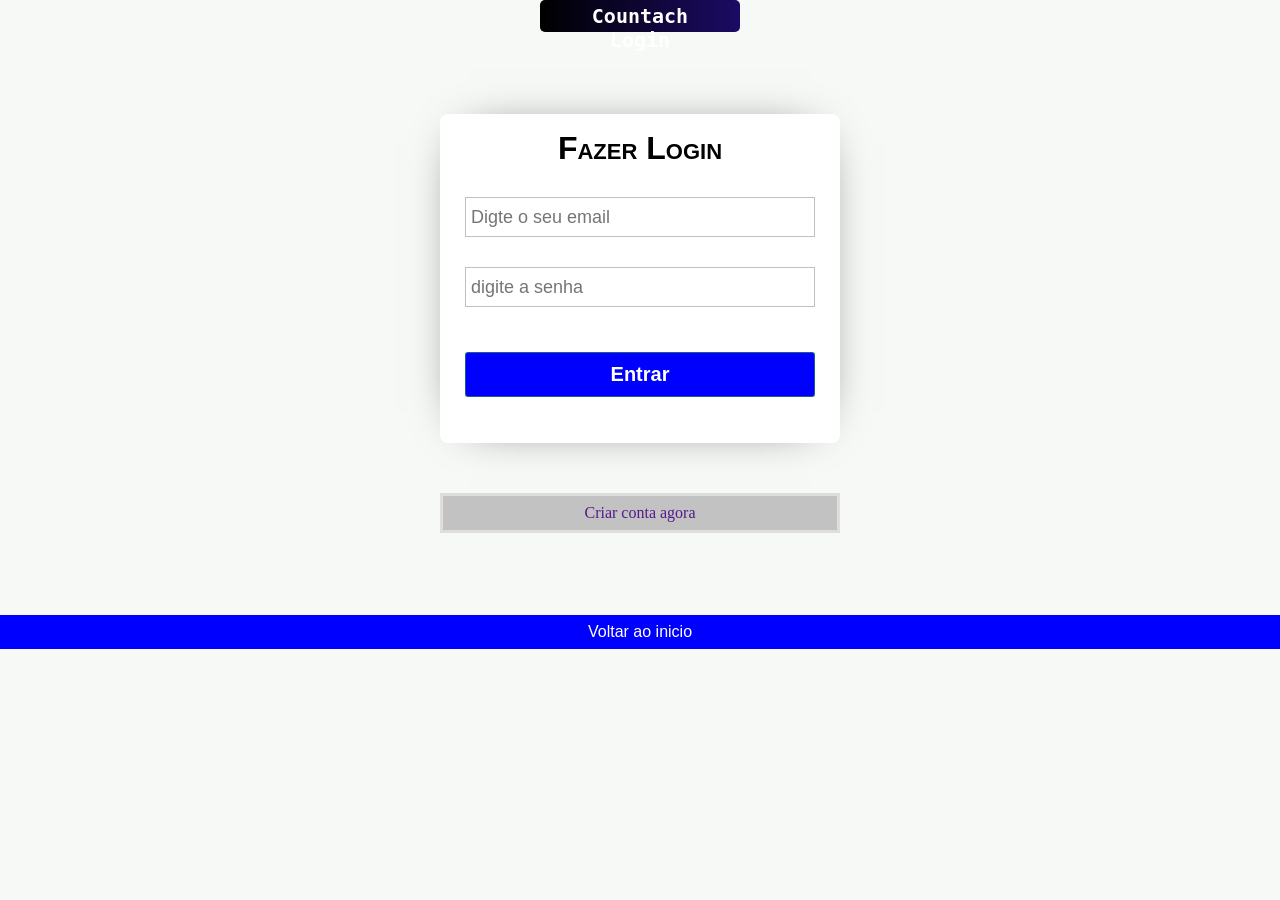
<file: LOGIN/log.html>
<!DOCTYPE html>
<html lang="pt-br">
<head>
    <meta charset="UTF-8">
    <meta name="viewport" content="width=device-width, initial-scale=1.0">
    <title>Document</title>
    <link rel="stylesheet" href="log.css">
</head>
<body>
    <header class="desktop">
        <nav>
           <div class="logo">
              <a href="/inicio/index.html"><h1>Countach Login</h1></a>
           </div>
    </header>

    <div id="login">
        <form>
            <h1>Fazer Login</h1>
            <input type="email" id="email" placeholder="Digte o seu email">
            <br>
            <input type="password" id="password" placeholder="digite a senha">
           <br>
            <button  onclick="entrar()" type="submit">Entrar</button>
           <br>
        </form>
        <a href="">Criar conta agora</a>
    </div>

        <footer>

        <div class="links">
            <a href="/inicio/index.html">Voltar ao inicio</a>
        </div>
    </footer>


    <script src="log.js"></script>
</body>
</html>
</file>
<file: LOGIN/log.css>
*{
    margin: 0;
    padding: 0;
    box-sizing: border-box;

}

html, body{
background:#f6f9f6;
    overflow-x: hidden !important;
    overflow-y: auto;
}

header{ 
    display: flex;
    padding: 1rem;
    max-width: 100%;
    height: 30px;
    align-items: center;
    justify-content: space-between;
    text-align: center;
    background:  linear-gradient(to left , #1c0b64, black);
    border-radius: 5px;
    width: 200px;
    left: 0;
    right: 0;
    bottom: 0;
    top: 0;
    margin: auto;
    transition: all 1s;
} 
nav{
    display: flex;
    text-align: center;
    left: 0;
    right: 0;
    bottom: 0;
    top: 0;
    margin: auto;
}
.logo{
    text-align: center;
    display: flex;
}
.logo h1{
    text-align: center;
    color: #fff;
    margin-top: -12px;
    font-family: monospace;
    font-size: 20px;
    animation: colors 2s ease infinite;
    text-decoration: none;
}
.logo a{
    text-decoration: none;
}
#login{
    text-align: center;
    margin: 50px 0;
    flex-direction: column;
    display: flex;
    justify-content: center;
    align-items: center;
    padding: 32px;
}
#login form:first-child{
    margin-left: 0;
    margin-right: 0;
}
#login h1{
    font-family:'Poppins', sans-serif;
    font-variant: small-caps;
    
}
#login form{
    background: white;
    flex-direction: column;
    background: white;
    padding: 1rem 0rem;
    border-radius: 8px;
    width:400px;
    max-height:460px;
    margin-left:32px ;
    box-shadow:0px 0px 50px -30px black;
}
form input:hover{
    border-color:blue;
    border-style: solid;
}
form input{
    height: 40px;
    width: 350px;
    padding: 0 5px;
    font-size: 18px;
    outline: none;
    border: 1px solid silver;
    margin-top: 30px;
}
form  button{
    margin: 45px 0 30px 0;
    height: 45px;
    width: 350px;
    font-size: 20px;
    color: white;
    outline: none;
    cursor: pointer;
    font-weight: bold;
    background: blue;
    border-radius: 3px;
    border: 1px solid #3949;
}
#login a{
    text-decoration: none;
    flex-direction: column;
    background: rgb(194, 194, 194);
    padding: 0.5rem 0rem;
    width:400px;
    height:40px;
    border-color: rgb(223, 221, 221);
    border-style: solid;
    margin-top: 50px;
    box-shadow:0px 0px 50px -30px black;
}
#login a:hover{
    border-color: blue;
    border-style: solid;
}
footer{
    padding: 1rem;
    text-align: center;
    justify-content: center;
    align-items: center;
    background: blue;
    padding: 0.5rem;
}

.links a{
    text-decoration: none;
    color: white;
    font-family:'Poppins', sans-serif;
}
footer:hover{
    background: rgb(8, 8, 161);
}
@media screen and (min-width:320px) and (max-width:720px){
    #login{
        flex-direction: column;
        overflow: hidden;
        margin-left: -15px;
        justify-content: center;
        align-items: center;
        text-align: center;
    }
    #login form{
        margin-left: -20px;
        
    }
      #login form , input {
        width: 300px;
        overflow: hidden;
        
        margin-left: 0px;
    }
      form input{
        width: 290px;
      }

    #login button{
        text-align: center;
        justify-content: center;
        width: 100%;
        overflow: hidden;
        margin-right: 0;
        margin-left: 0px;
    }
    #login a{
        width: 100%;
        height: 100%;
        overflow: hidden;
        margin-right: 0;
        margin-left: 0px;
    }
       #login form:last-child{
        margin-bottom: 0;
    } 
    footer{
    margin-top: -50px;
    }
}
</file>
